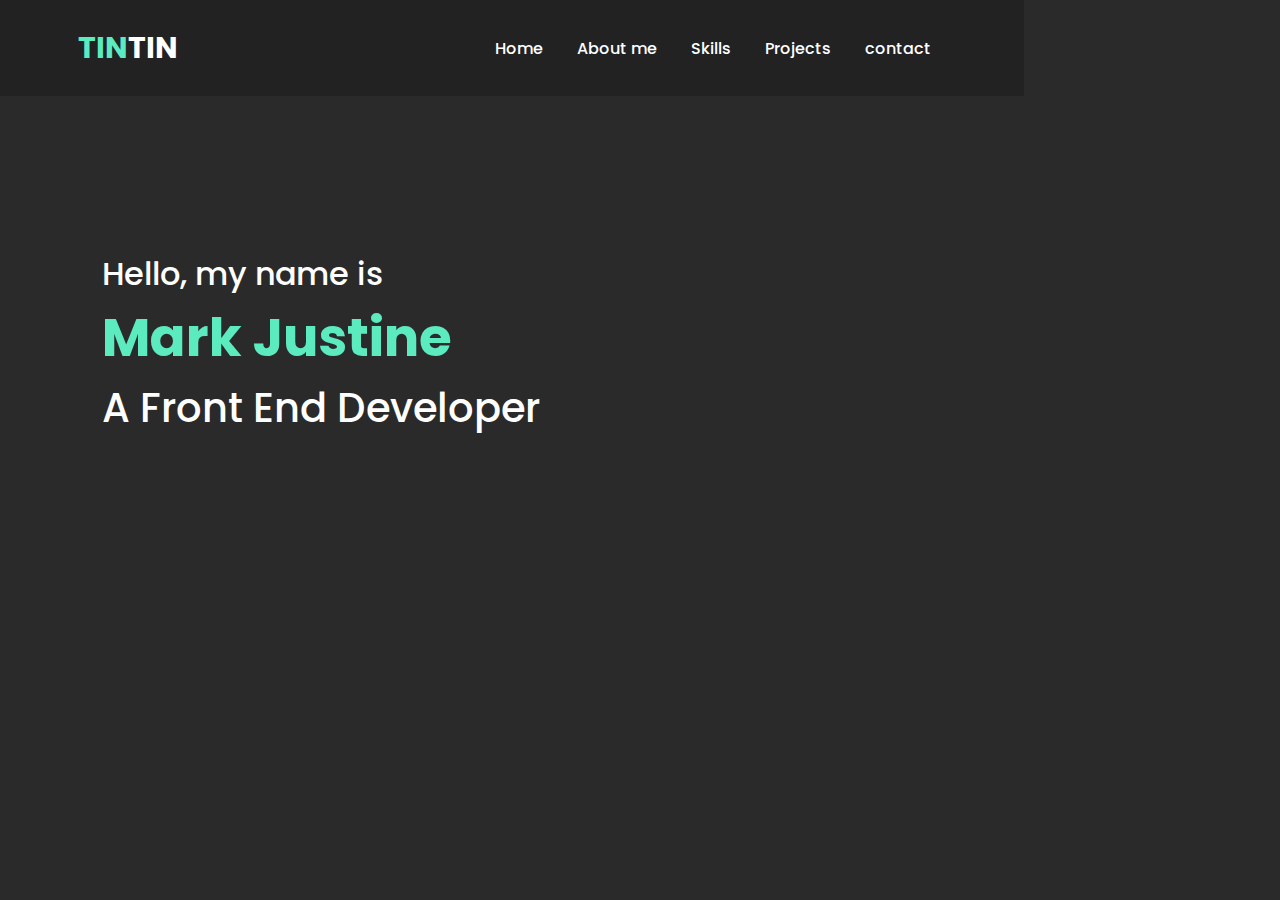
<file: index.html>
<!DOCTYPE html>
<html lang="en">
<head>
    <meta charset="UTF-8">
    <link rel="stylesheet" href="styles.css">
    <link rel="icon" type="img/png" href="Tintin-icon.png">
    <title>Tintin</title>
</head>
<body>
    <header>
        <h1 class="logo">Tin<span>tin</span></h1>
        <nav>
            <ul>
                <li><a href="#">Home</a></li>
                <li><a href="about_me.html">About me</a></li>
                <li><a href="skills.html">Skills</a></li>
                <li><a href="project.html">Projects</a></li>
                <li><a href="contact.html">contact</a></li>
            </ul>
        </nav>
    </header>
    <main class="container_1">
        <div class="introduce">
            <p>Hello, my name is</p>
        </div>
        <div class="introduce">
            <p>Mark Justine</p>
        </div>
        <div class="introduce">
            <p>A Front End Developer</p>
        </div>
    </main>    
</body>
</html>
</file>
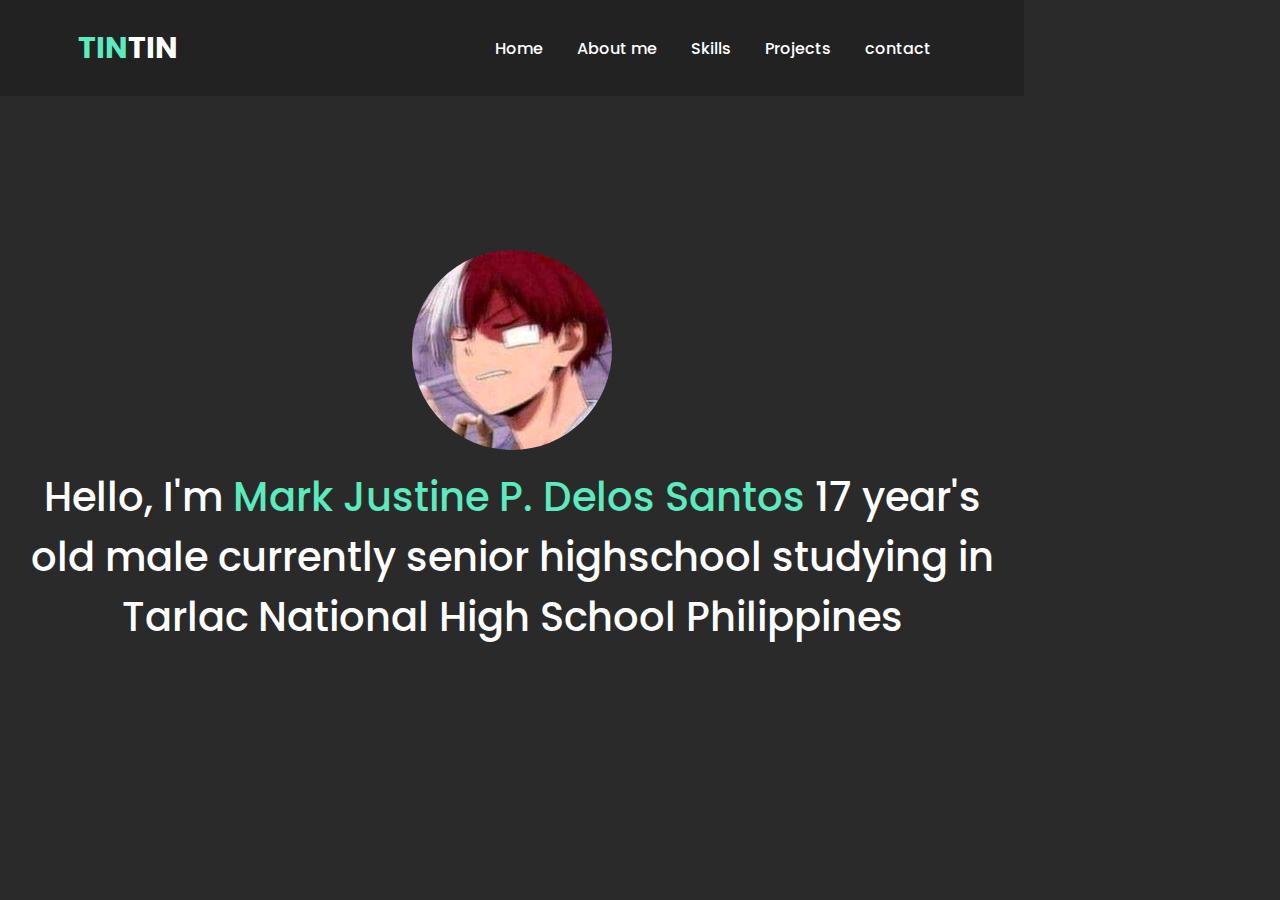
<file: about_me.html>
<!DOCTYPE html>
<html lang="en">
<head>
    <meta charset="UTF-8">
    <link rel="stylesheet" href="styles.css">
    <link rel="icon" type="img/png" href="Tintin-icon.png">
    <title>Tintin</title>
</head>
<body>
    <header>
        <h1 class="logo">Tin<span>tin</span></h1>
        <nav>
            <ul>
                <li><a href="index.html">Home</a></li>
                <li><a href="#">About me</a></li>
                <li><a href="skills.html">Skills</a></li>
                <li><a href="project.html">Projects</a></li>
                <li><a href="contact.html">contact</a></li>
            </ul>
        </nav>
    </header>
    <main class="container_2">
        <div>
            <img src="me.jpg" alt="">
        </div>
        <div>
            <p>Hello, I'm <span>Mark Justine P. Delos Santos</span> 17 year's old male currently senior highschool studying in Tarlac National High School Philippines</p>
        </div>
    </main>   
</body>
</html>
</file>
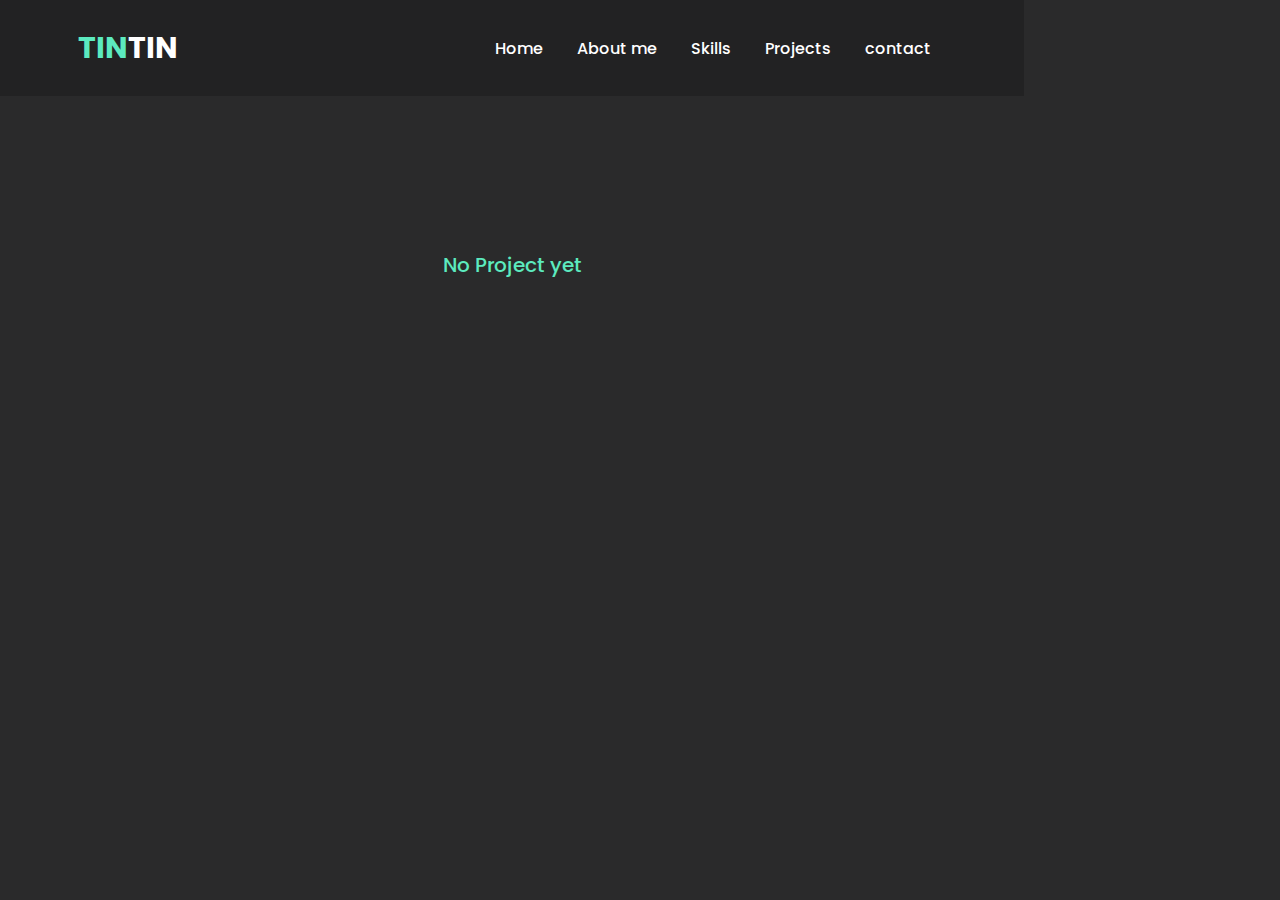
<file: project.html>
<!DOCTYPE html>
<html lang="en">
<head>
    <meta charset="UTF-8">
    <link rel="stylesheet" href="styles.css">
    <link rel="icon" type="img/png" href="Tintin-icon.png">
    <title>Tintin</title>
</head>
<body>
    <header>
        <h1 class="logo">Tin<span>tin</span></h1>
        <nav>
            <ul>
                <li><a href="index.html">Home</a></li>
                <li><a href="about_me.html">About me</a></li>
                <li><a href="skills.html">Skills</a></li>
                <li><a href="#">Projects</a></li>
                <li><a href="contact.html">contact</a></li>
            </ul>
        </nav>
    </header>
    <main class="container_4">
        <p>No Project yet</p>
    </main>
</body>
</html>
</file>
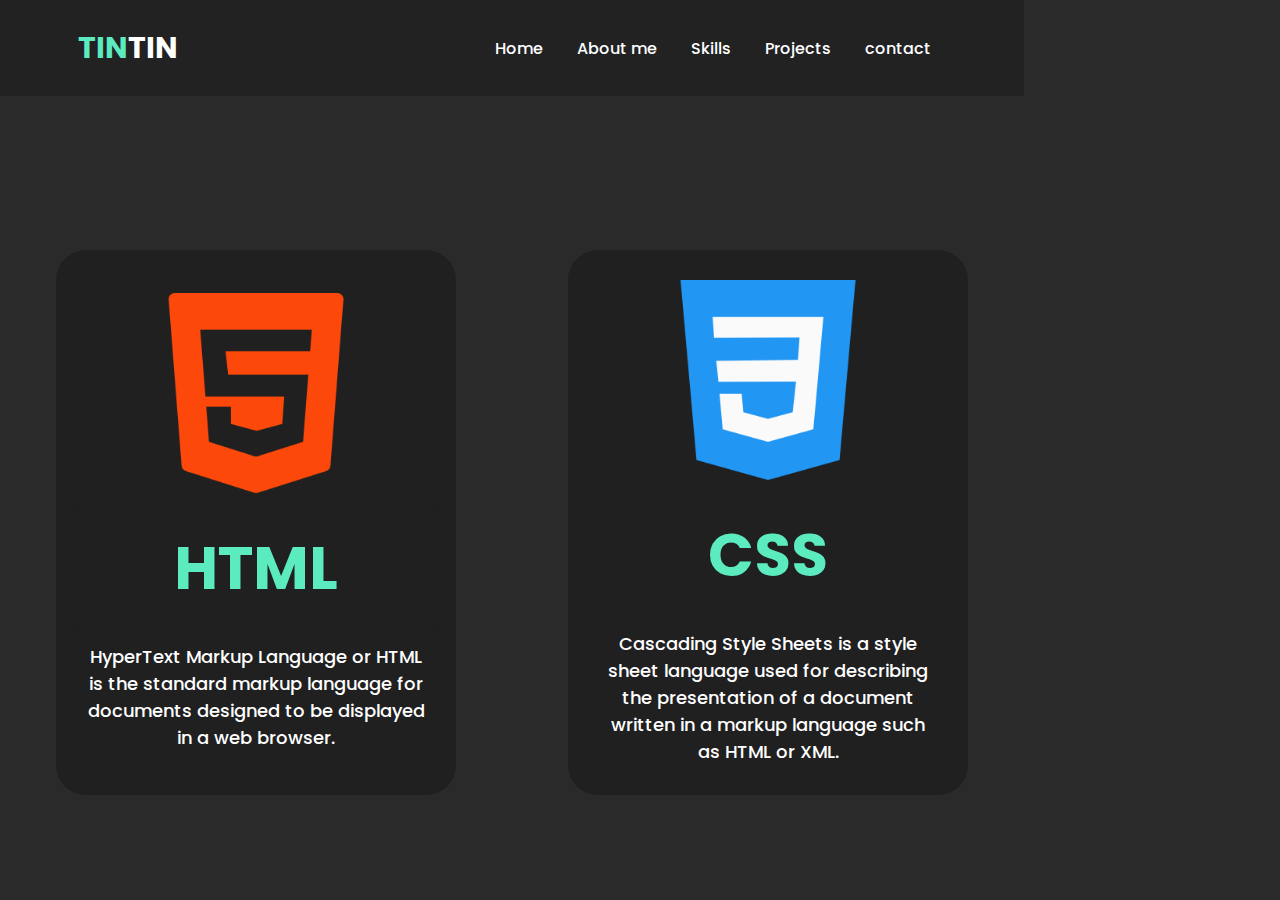
<file: skills.html>
<!DOCTYPE html>
<html lang="en">
<head>
    <meta charset="UTF-8">
    <link rel="stylesheet" href="styles.css">
    <link rel="icon" type="img/png" href="Tintin-icon.png">
    <title>Tintin</title>
</head>
<body>
    <header>
        <h1 class="logo">Tin<span>tin</span></h1>
        <nav>
            <ul>
                <li><a href="index.html">Home</a></li>
                <li><a href="about_me.html">About me</a></li>
                <li><a href="#">Skills</a></li>
                <li><a href="project.html">Projects</a></li>
                <li><a href="contact.html">contact</a></li>
            </ul>
        </nav>
    </header>
    <main class="skills">
        <div class="HTML-skill">
            <div class="skill_img">
                <img src="html-5.png" alt="">
            </div>
            <div class="html">
                <h2>HTML</h2>
            </div>
            <div class="skill-meaning">
                <p>HyperText Markup Language or HTML is the standard markup language for documents designed to be displayed in a web browser.</p>
            </div>
        </div>
        <div class="CSS-skill">
            <div class="skill_img">
                <img src="css-3.png" alt="">
            </div>
            <div class="css">
                <h2>CSS</h2>
            </div>
            <div class="skill-meaning">
                <p>Cascading Style Sheets is a style sheet language used for describing the presentation of a document written in a markup language such as HTML or XML.</p>
            </div>
        </div>
    </main>   
</body>
</html>
</file>
<file: styles.css>
@import url('https://fonts.googleapis.com/css2?family=Poppins:wght@500&display=swap');

*{
    box-sizing:border-box;
    padding:0;
    margin:0;
}

body {
    background: #2A2A2B;  
    font-family:'poppins', sans-serif;
    font-weight:500;
    max-width: 1024px;
}

header{
    background: #222223;
    display:flex;
    align-items:center;
    justify-content:space-around;
    padding: 25px ;
    font-weight:500;  
    margin-bottom:15%;  
}


.logo {
    font-size:30px;
    color:#5CEABF;
    cursor:pointer;
    text-transform:uppercase;
    margin-right:20%;
}

.logo span{
    color: #fff;
}

nav li{
    display:inline-block;
    padding:0 15px;
}

nav li a{
    transition: all 0.3s ease 0s;
    text-decoration: none;
    color:#fff;
}

nav li a:hover{
    color:#5CEABF;
}

/* ----- Home ----- */

.container_1 {
    display:flex;
    flex-direction:column;
    align-items:left;
    justify-content:center;
    margin-left:10%;
}

.container_1 div:first-child{
    color: #fff;
    font-size: 32px;
}

.container_1 div:nth-child(2) {
    color: #5ceabf;
    font-size: 53px;
    font-weight:bold;
}

.container_1 div:last-child{
    color: #fff;
    font-size:40px;
}
/* ----- Home ----- */
/* ----- about me ----- */

.container_2{
    display:flex;
    flex-direction:column;
    align-items:center;
    justify-content:center;
}

.container_2 div img{
    width: 200px;
    border-radius:50%;
}

.container_2 div:last-child{
    color: #fff;
    font-size: 40px;
    padding: 10px 30px;
    text-align:center;
}

.container_2 div:last-child span{
    color: #5ceabf;
}

/* ----- about me ----- */
/* ----- skills ----- */

.skills{
    display:flex;
    justify-content:space-around;
    align-items:inline-block;
    width: 100%;
}

.skill_img img{
    width: 200px;
}

.skills div{
    display:flex;
    flex-direction:column;
    align-items:center;
    justify-content:center;
    background: #202021;
    padding: 15px 30px;
    border-radius:30px;
    width: 400px;
}

.html, .css{
    font-size: 40px ;
    color: #5ceabf;
}

.skill-meaning{
    color: #fff;
    font-size:18px ;
    text-align:center;
}

/* ----- skills ----- */
/* ----- project ----- */

.container_4{
    display:flex;
    align-items:center;
    justify-content:center;
}

.container_4 p{
    color: #5ceabf;
    font-size: 20px;
}

/* ----- project ----- */
/* ----- contact ----- */

.container_3{
    display:flex;
    justify-content:center;
    align-items:center;
}

.container_3 img{
    width: 150px;
    border-radius:50%;
    padding:15px;
    background: #222223;
}

.container_3 .contact{
    display:flex;
    flex-direction:column;
    align-items:center;
    margin: 8%;
}

.contact p{
    color: #5ceabf;
    font-size: 18px ;
}

.contact .link a{
    display:flex;
    justify-content:center;
    color: #fff;
    text-decoration:none;
    font-size:14px ;
    text-align:center;
}

.contact .link:last-child{
    color: #fff;
    font-size:14px ;
    text-align:center;
}

/* ----- contact ----- */
</file>
